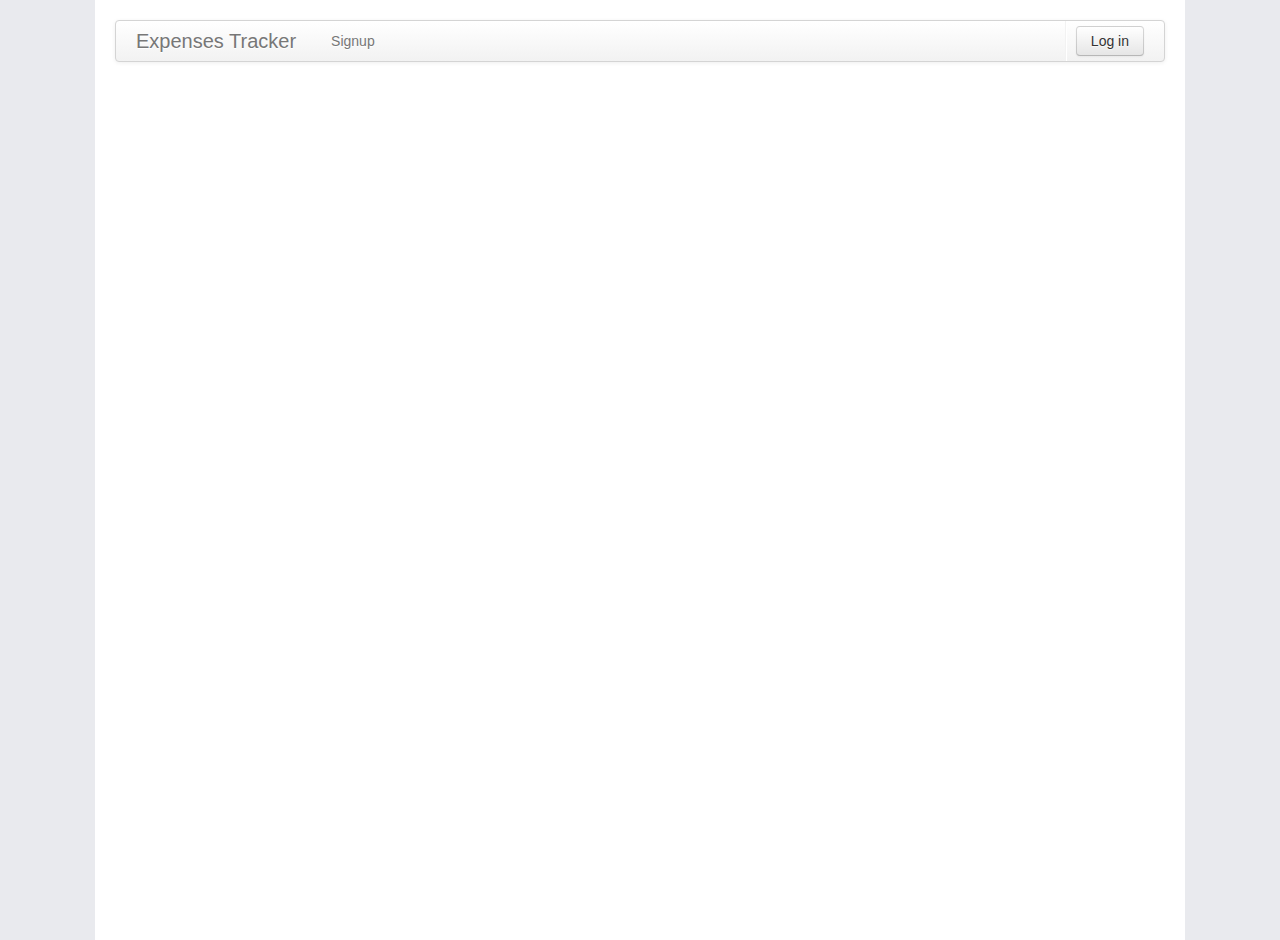
<file: src/main/resources/webapp/app/index.html>
<!DOCTYPE html>
<html lang="en" ng-app="app">
	<head>
		<link rel="stylesheet" type="text/css" href="angular-app.css"/>
		<script type="text/javascript" src="jquery.js"></script>
		<script type="text/javascript" src="angular.js"></script>
		<script type="text/javascript" src="angular-route.js"></script>
		<script type="text/javascript" src="angular-resource.js"></script>
		<script type="text/javascript" src="ui-bootstrap-tpls-0.12.0.js"></script>
		
		<script type="text/javascript" src="app/app.js"></script>
		
		<script type="text/javascript" src="app/users/uniqueEmail.js"></script>
		<script type="text/javascript" src="app/users/validateEquals.js"></script>
		<script type="text/javascript" src="app/users/resources.js"></script>
		
		<script type="text/javascript" src="app/expenses/resources.js"></script>
		<script type="text/javascript" src="app/expenses/controllers.js"></script>
		
		<script type="text/javascript" src="directives/gravatar.js"></script>
		<script type="text/javascript" src="directives/modal.js"></script>
		
		<script type="text/javascript" src="services/breadcrumbs.js"></script>
		<script type="text/javascript" src="services/exceptionHandler.js"></script>
		<script type="text/javascript" src="services/httpRequestTracker.js"></script>
		<script type="text/javascript" src="services/i18nNotifications.js"></script>
		<script type="text/javascript" src="services/localizedMessages.js"></script>
		<script type="text/javascript" src="services/notifications.js"></script>
		
		<script type="text/javascript" src="security/authorization.js"></script>
		<script type="text/javascript" src="security/interceptor.js"></script>
		<script type="text/javascript" src="security/retryQueue.js"></script>
		<script type="text/javascript" src="security/security.js"></script>
		<script type="text/javascript" src="security/index.js"></script>
		<script type="text/javascript" src="security/login/login.js"></script>
		<script type="text/javascript" src="security/login/LoginFormController.js"></script>
		<script type="text/javascript" src="security/login/toolbar.js"></script>
		
		<script type="text/javascript" src="filters/filters.js"></script>
		
		<title>Expenses Tracker App</title>
	</head>

	<body ng-controller="AppCtrl">
		<div class="content-wrap">
			<div ng-include="'app/header.tpl.html'"></div>
			<div ng-include="'app/notifications.tpl.html'" class="container-fluid" ng-show="notifications.getCurrent().length"></div>
			<div ng-view class="container-fluid"></div>
		</div>
	</body>
</html>
</file>
